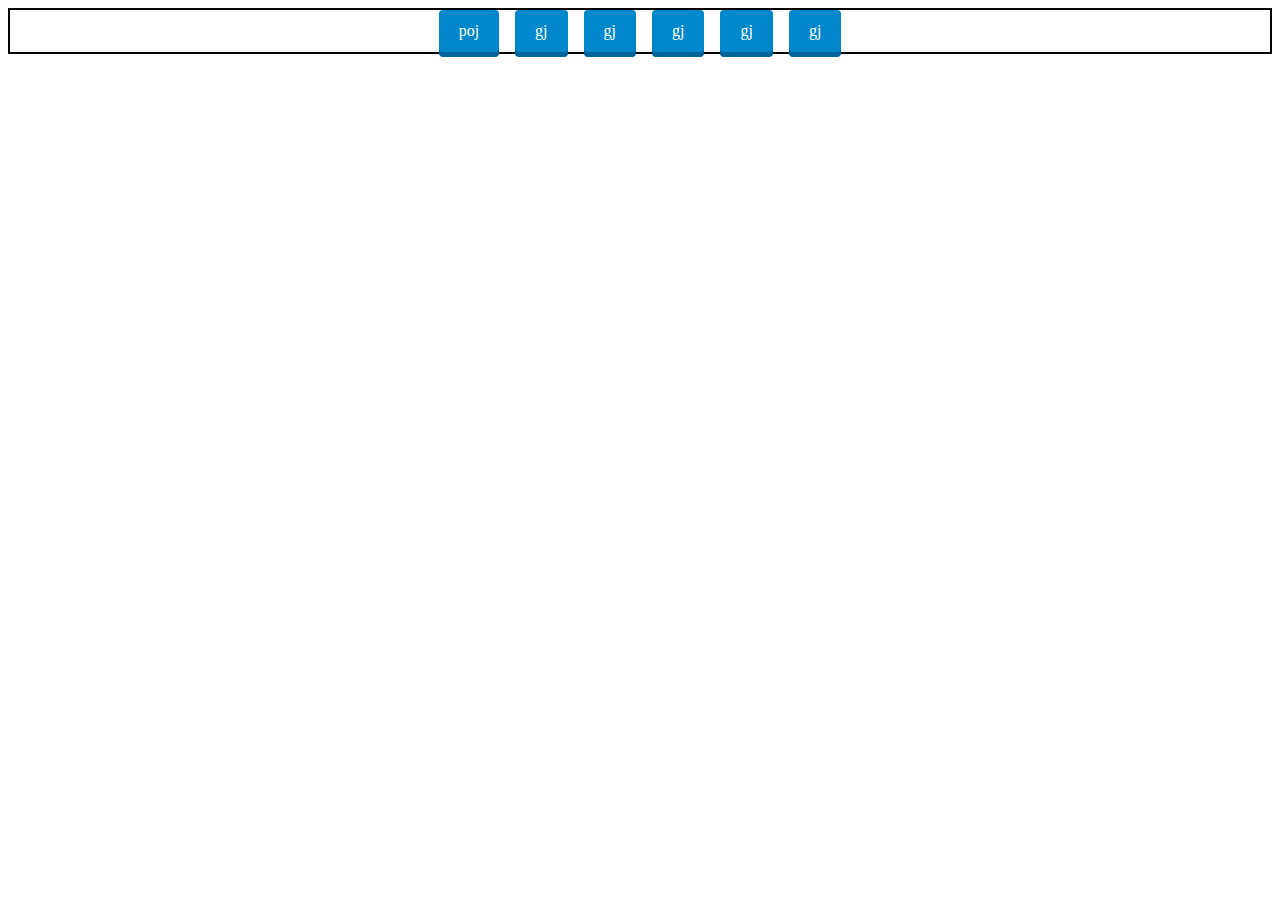
<file: index.html>
<!DOCTYPE html>
<html lang="en">
<head>
    <meta charset="UTF-8">
    <meta name="viewport" content="width=device-width, initial-scale=1.0">
    <title>Document</title>
    <style>

        .container {
            max-height: 800px;
            min-width: 400px;
            margin-inline: auto;    
            display: flex;
            align-items: center;
            gap: 1rem;
            border: 2px solid black;
            justify-content: center;
            flex-flow: row wrap;
        }

        .box {
            display: flex;
            justify-content: center;

        }

        button {
                border: 0;
                background: #0087cc;
                border-radius: 4px;
                box-shadow: 0 5px 0 #006599;
                color: #fff;
                cursor: pointer;
                font: inherit;
                margin: 0;
                outline: 0;
                padding: 12px 20px;
                transition: all .1s linear;
                }
                button:active {
                box-shadow: 0 2px 0 #006599;
                transform: translateY(3px);
            }
    </style>
</head>
<body>
    
    <div class="container">
        <div class="box"> <button>poj</button></div>
        <div class="box"> <button>gj</button></div>
        <div class="box"> <button>gj</button></div>
        <div class="box"> <button>gj</button></div>
        <div class="box"> <button>gj</button></div>
        <div class="box"> <button>gj</button></div>
    </div>
</body>
</html>
</file>
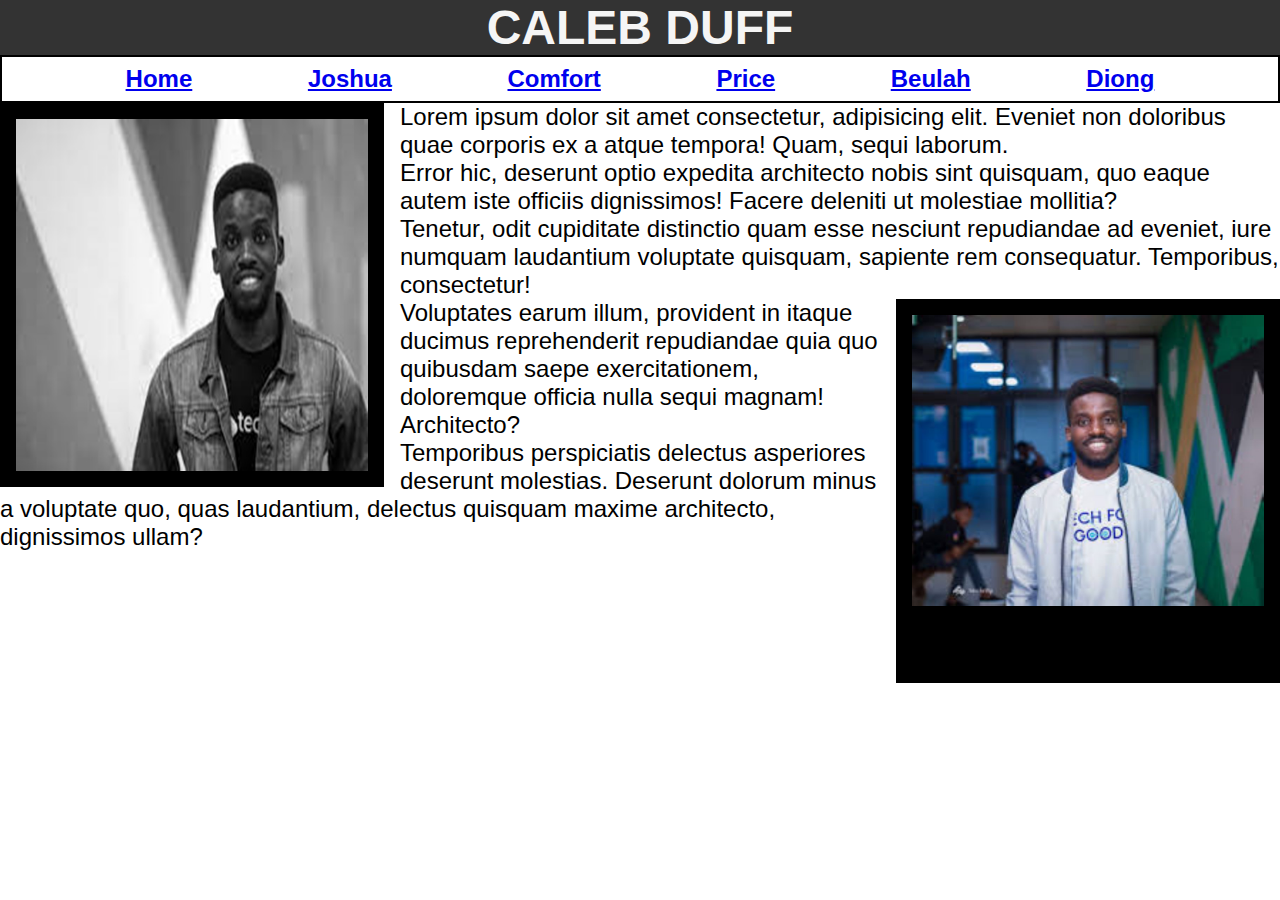
<file: caleb.html>
<!DOCTYPE html>
<html lang="en">
<head>
    <meta charset="UTF-8">
    <meta name="viewport" content="width=device-width, initial-scale=1.0">
    <title>Floar</title>
    <link rel="stylesheet" href="column.css">
    <style>
* {
    margin: 0;
    padding: 0;
    box-sizing: border-box;
}

body {
    font: 1.5rem "Nunito", sans-serif;
    
}
header,
    footer {
    position: sticky;
    background-color: #333;
    color: whitesmoke;
    text-align: center;
}

header {
    top: 0;
}

nav a, 
nav:visted {
    color: #000;
}

nav a:hover, nav a:focus {
    color: hsla(0,0%, 20%, 0.6);
}
nav {
    background-color: #fff;
    padding: 0.5rem;
    border: 2px solid #000;
    font-weight: bolder;
    display: flex;
    justify-content: space-evenly;
}

.block {
    width: 30vw;
    height: 30vw;
    background-color: #000;
    color: whitesmoke;
    padding: 1rem;

}

.left {
    float: left;
    margin-right: 1rem;
}

.right {
    float: right;
    margin-left: 1rem;
}

.clear {
    clear: both;
}

main {
    padding-top: 1;
}

section {
 background-color: bisque;
 border: 1px solid #333;
 padding: 1rem;   
 display: flow-root;
 /* overflow: auto; old method*/
}
    </style>
    
</head>
<body>
    
    <header>
        <h1>CALEB DUFF</h1>
        <nav>
            <a href="PROFILE.html">Home</a>
        <a href="/PROFILE.html#profile4">Joshua</a>
        <a href="/PROFILE.html#profile5">Comfort</a>
        <a href="/PROFILE.html#profile2">Price</a>
        <a href="/PROFILE.html#profile3">Beulah</a>
        <a href="/PROFILE.html#profile3">Diong</a>
        </nav>
    </header>
    
    <main>
    <div class="block left">
        <img src="Bro... Caleb.jpg" alt="fix" width="100%">
    </div>
    <p>Lorem ipsum dolor sit amet consectetur, adipisicing elit. Eveniet non doloribus quae corporis ex a atque tempora! Quam, sequi laborum.</p>


     <p>Error hic, deserunt optio expedita architecto nobis sint quisquam, quo eaque autem iste officiis dignissimos! Facere deleniti ut molestiae mollitia?</p>
    <p>Tenetur, odit cupiditate distinctio quam esse nesciunt repudiandae ad eveniet, iure numquam laudantium voluptate quisquam, sapiente rem consequatur. Temporibus, consectetur!</p>
     <div class="block right">
        <img src="profile1.jpg" alt="fix" width="100%">
     </div>
    <p>Voluptates earum illum, provident in itaque ducimus reprehenderit repudiandae quia quo quibusdam saepe exercitationem, doloremque officia nulla sequi magnam! Architecto?</p>
    <p>Temporibus perspiciatis delectus asperiores deserunt molestias. Deserunt dolorum minus a voluptate quo, quas laudantium, delectus quisquam maxime architecto, dignissimos ullam?</p>
</main>
</body>
</html>
</file>
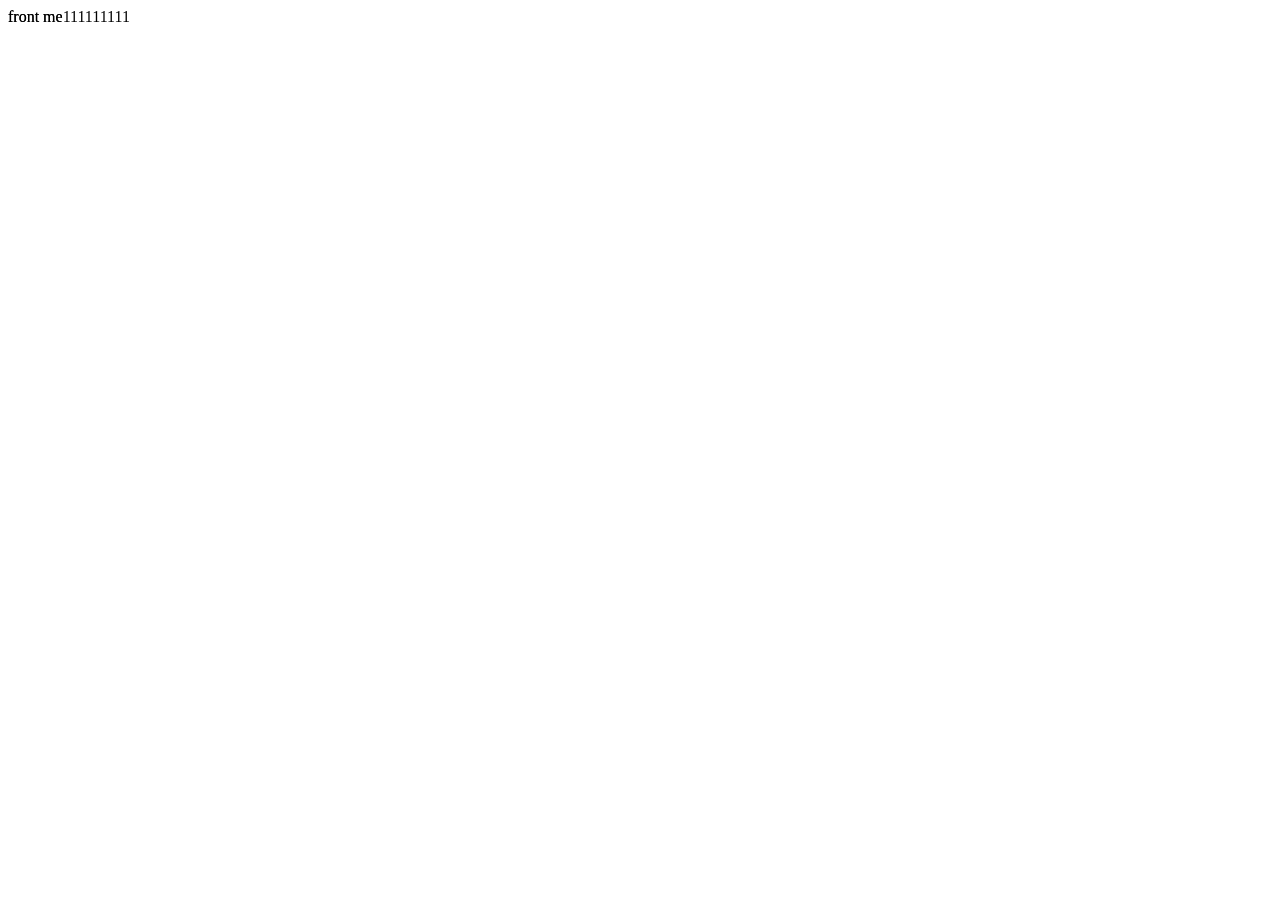
<file: Card.html>
<!DOCTYPE html>
<html lang="en">
<head>
    <meta charset="UTF-8">
    <meta name="viewport" content="width=device-width, initial-scale=1.0">
    <title>Document</title>
    <style>
        .card-container {
    height: 150px;
    perspective: 600;
    position: relative;
    width: 150px;
  }
  .card {
    height: 100%;
    position: absolute;
    transform-style: preserve-3d;
    transition: all 1s ease-in-out;
    width: 100%;
  }
  .card:hover {
    transform: rotateY(180deg);
  }
  .card .side {
    backface-visibility: hidden;
    height: 100%;
    position: absolute;
    width: 100%;
  }
  .card .back {
    transform: rotateY(180deg);
  }
    </style>
</head>
<body>
    

 <div class="card-container">
    <div class="card">
      <div class="side">front me</div>
      <div class="side back">movepabkg</div>

      <div class="side">front me111111111</div>
      <div class="side back">movepabkg</div>
    </div>
  </div>
         
</body>
</html>
</file>
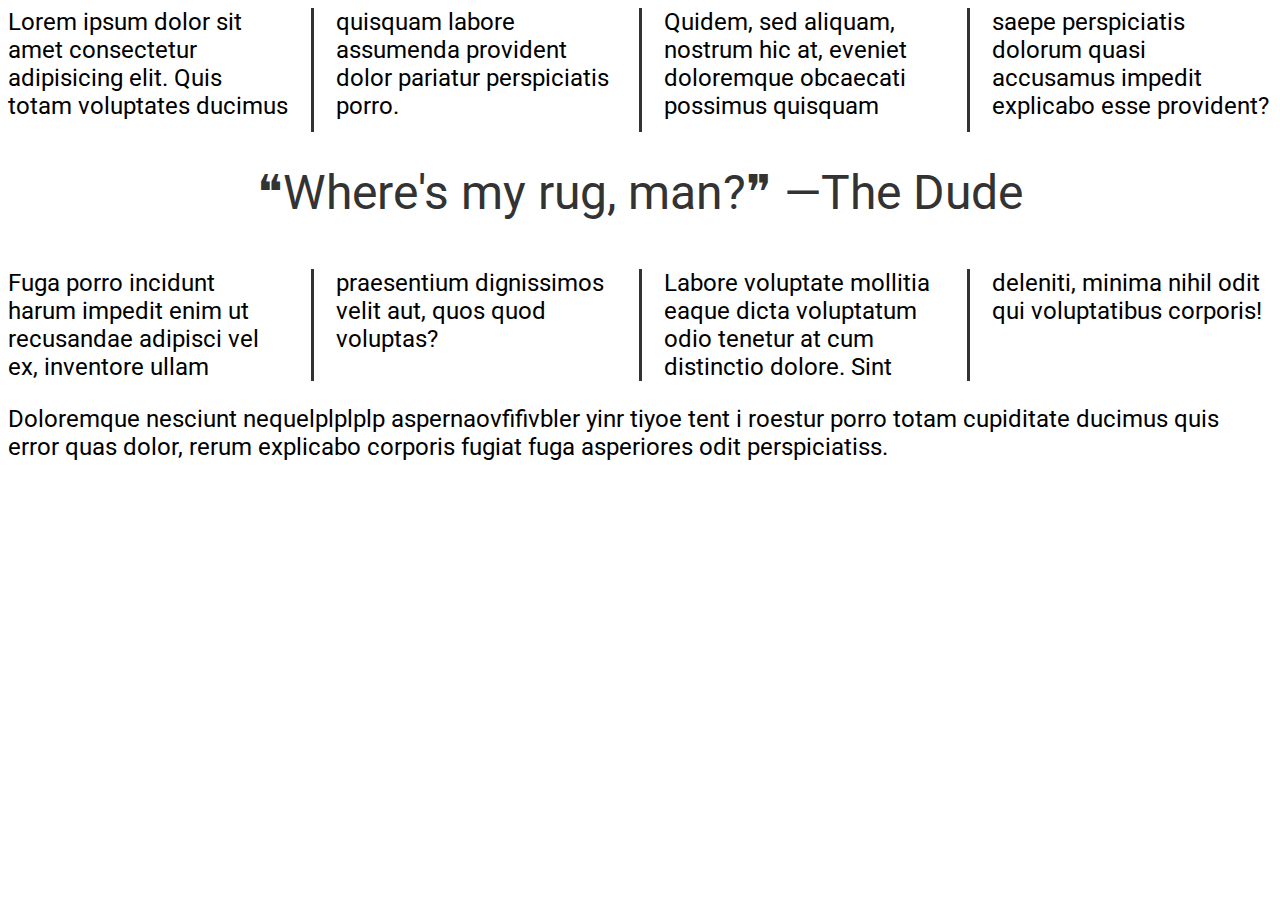
<file: column.html>
<!DOCTYPE html>
<html lang="en">
<head>
    <meta charset="UTF-8">
    <meta name="viewport" content="width=device-width, initial-scale=1.0">
    <title>Document</title>
    <link rel="stylesheet" href="column.css">
</head>
<body>
    
    <section class="columns">
        <p>Lorem ipsum dolor sit amet consectetur adipisicing elit. Quis totam voluptates ducimus quisquam labore assumenda provident dolor pariatur perspiciatis porro.</p>
        <p>Quidem, sed aliquam, nostrum hic at, eveniet doloremque obcaecati possimus quisquam saepe perspiciatis dolorum quasi accusamus impedit explicabo esse provident?</p>
        <!-- <h2>Next Topic</h2> -->
         <p class="quote">&#10077;Where's my rug, man?&#10078; <span class="nowrap">&#8212;The Dude </span></p>
        <p>Fuga porro incidunt harum impedit enim ut recusandae adipisci vel ex, inventore ullam praesentium dignissimos velit aut, quos quod voluptas?</p>
        <p>Labore voluptate mollitia eaque dicta voluptatum odio tenetur at cum distinctio dolore. Sint deleniti, minima nihil odit qui voluptatibus corporis!</p>
    </section>
    <p>Doloremque nesciunt nequelplplplp aspernaovfifivbler yinr tiyoe tent i roestur porro totam cupiditate ducimus quis error quas dolor, rerum explicabo corporis fugiat fuga asperiores odit perspiciatiss.</p>

</body>
</html>
</file>
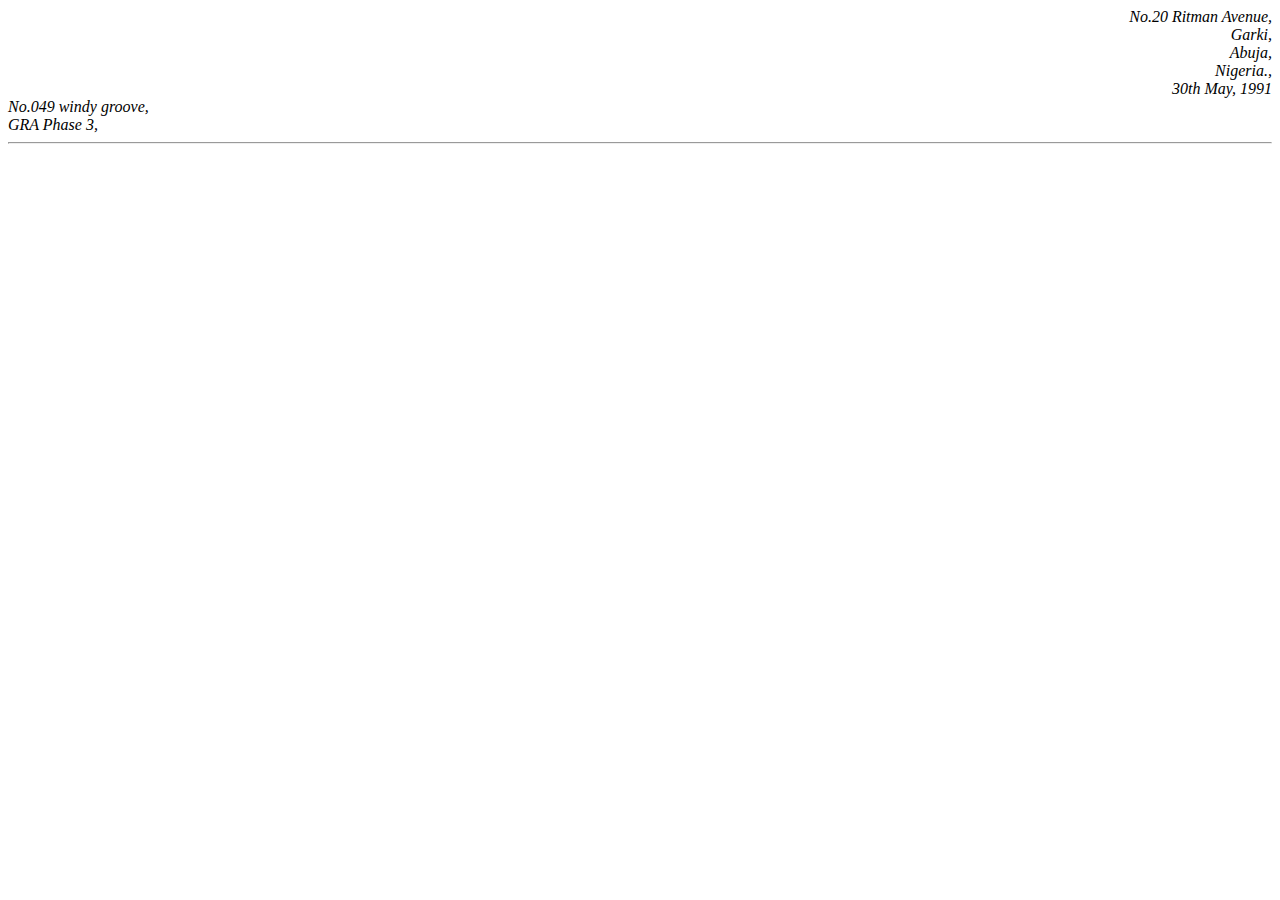
<file: file.html>
<!DOCTYPE html>
<html lang="en">
<head>
    <meta charset="UTF-8">
    <meta http-equiv="X-UA-Compatible" content="IE=edge">
    <meta name="viewport" content="width=device-width, initial-scale=1.0">
    <title>Document</title>
</head>
<body>
        <address align="right"> No.20 Ritman Avenue,<br> Garki,<br> Abuja,<br> Nigeria.,<br> 30th May, 1991<br></address>
        <address align="left"> No.049 windy groove,<br> GRA Phase 3,<br> </address>
             <hr>
             <marquee behavior="" direction=""></marquee>

</body>
</html>
</file>
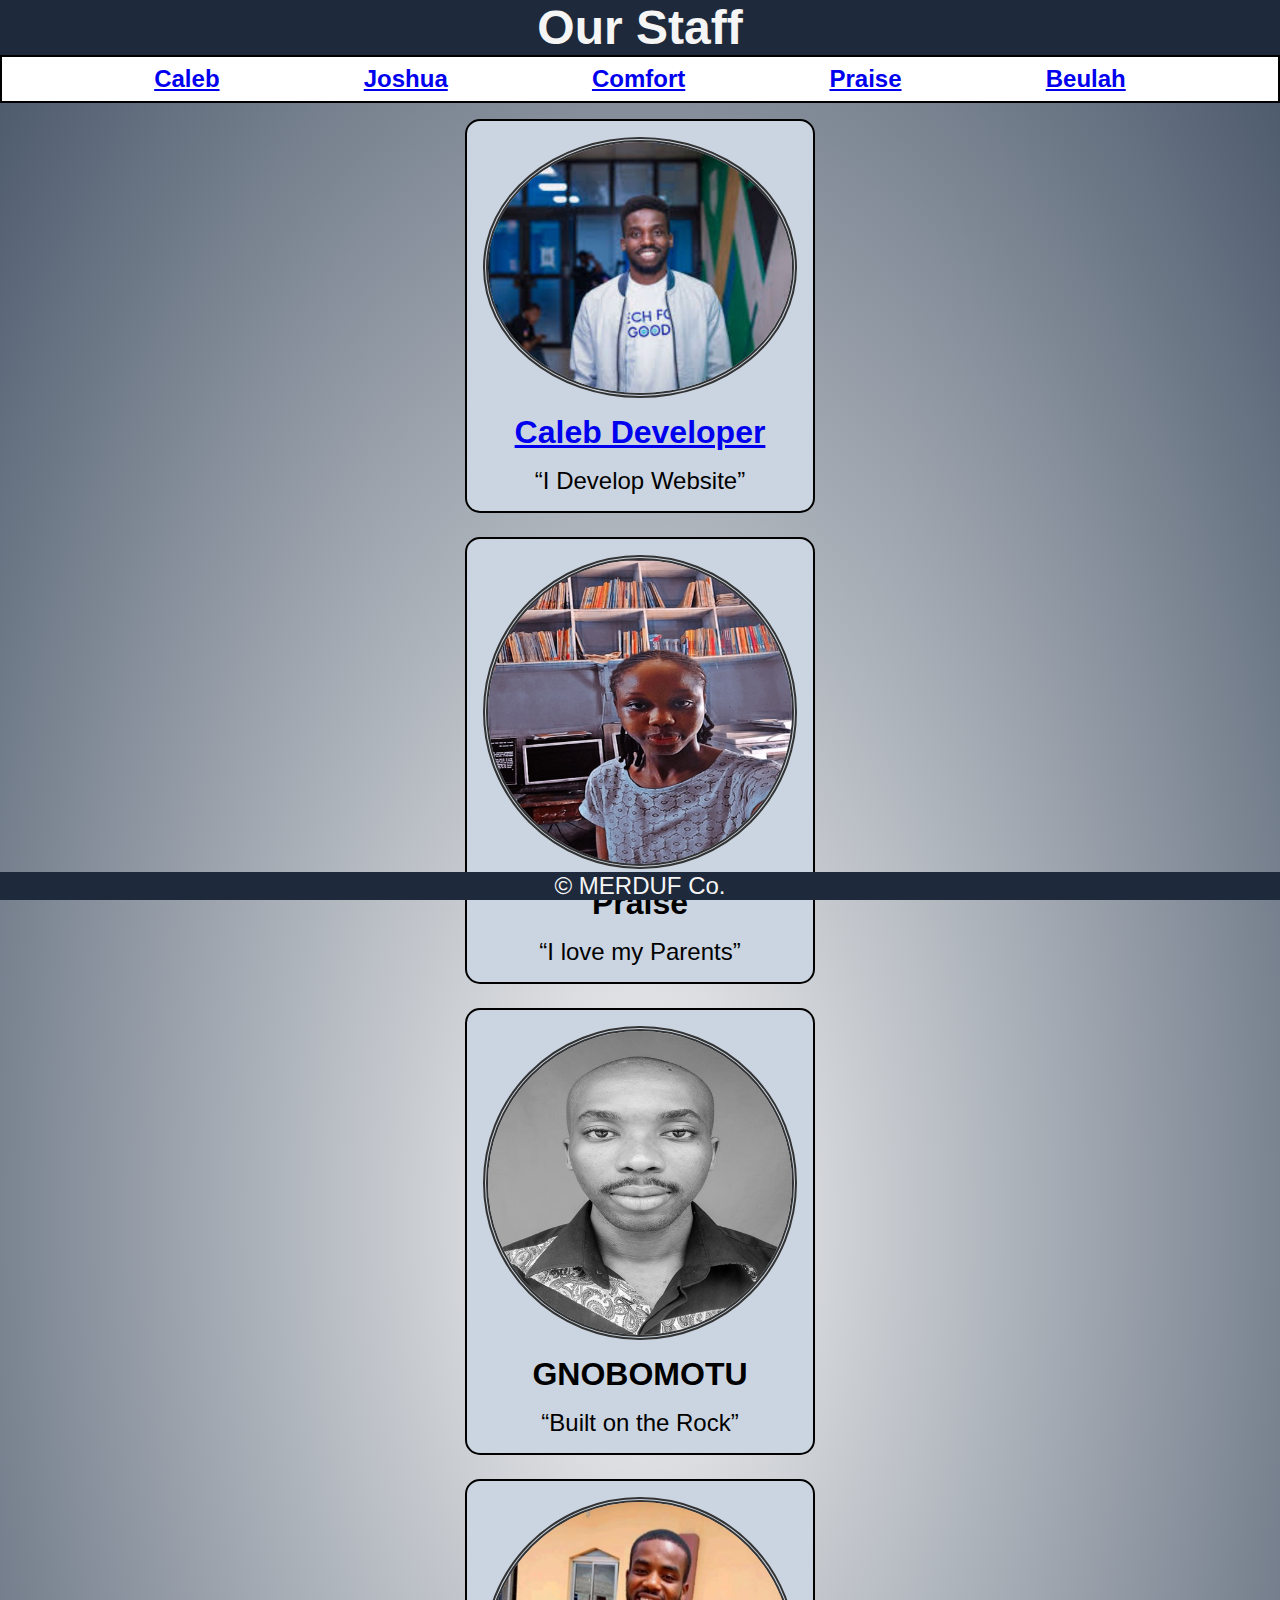
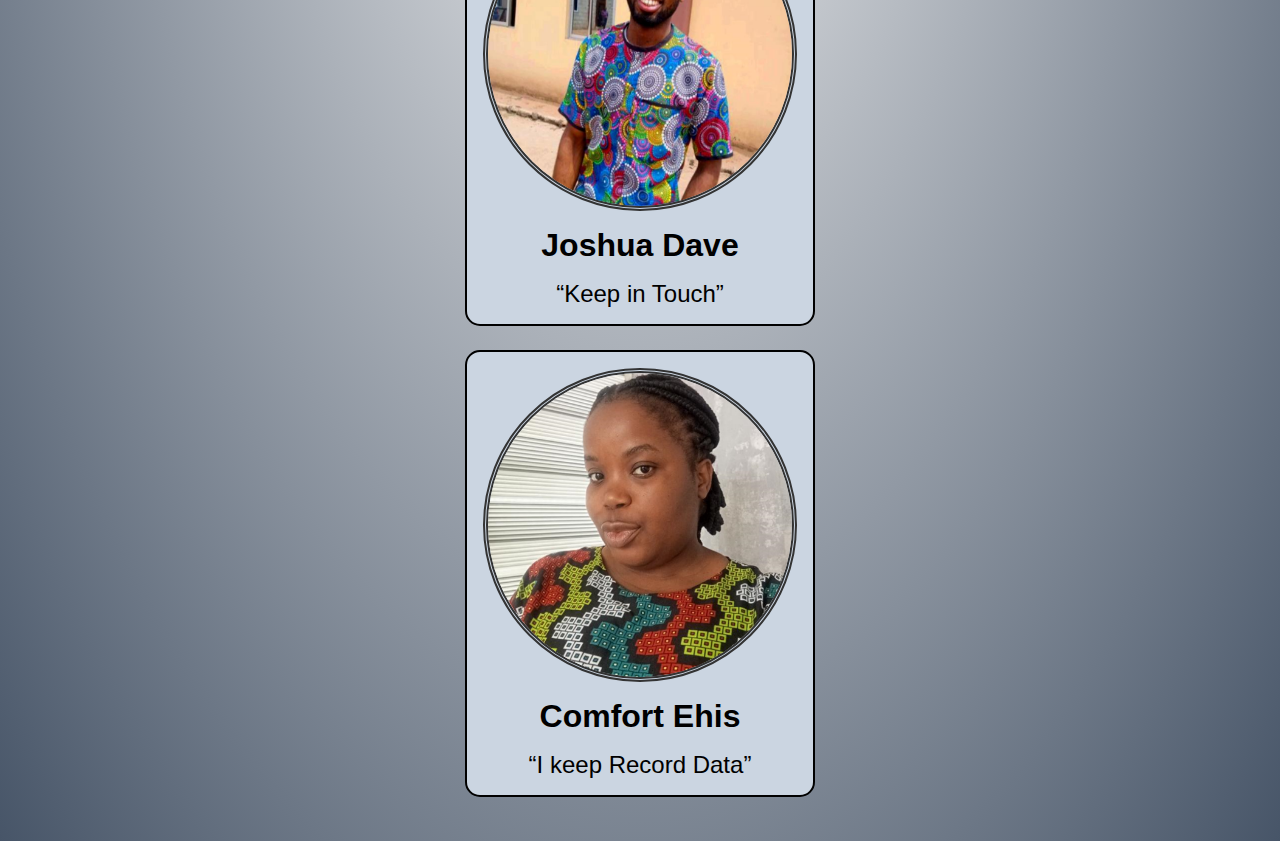
<file: PROFILE.html>
<!DOCTYPE html>
<html lang="en">
<head>
    <meta charset="UTF-8">
    <meta name="viewport" content="width=device-width, initial-scale=1.0">
    <title>Document</title>
    <link rel="stylesheet" href="pro.css">
</head>
<body>
    
    <header>
        <h1>Our Staff</h1>
        <nav>
            <a href="#profile1">Caleb</a>
        <a href="#profile4">Joshua</a>
        <a href="#profile5">Comfort</a>
        <a href="#profile2">Praise</a>
        <a href="#profile3">Beulah</a>
        </nav>
    </header>

    <main>
        <article id="profile1" class="card">
        <figure>
            <img src="profile1.jpg" alt="Caleb Developer" title="Hey!! Am the The Last Good Man😁😁" height="500" width="500">
            <figcaption><a href="caleb.html">Caleb Developer</a></figcaption>
        </figure>
        <p><q>I Develop Website</q></p>
    </article>

        <article id="profile2" class="card">
        <figure>
            <img src="profile2.jpg" alt="Praise" title="Get the Pointer of me😠😠😠" height="500" width="500">
            <figcaption>Praise</figcaption>
        </figure>
        <p><q>I love my Parents</q></p>
</article>

        <article id="profile3" class="card">
        <figure>
            <img src="profile3.jpg"  title="What do you see on my Head 👇👇" alt="GNOBOMOTU" height="500" width="500">
            <figcaption>GNOBOMOTU</figcaption>
        </figure>
        <p><q>Built on the Rock</q></p>
    </article>

        <article id="profile4" class="card">
        <figure>
            <img src="profile4.png" title="Come and Hear the Gospel📖📖📖" alt="Joshua" height="500" width="500">
            <figcaption>Joshua Dave</figcaption>
        </figure>
        <p><q>Keep in Touch</q></p>
    </article>

        <article id="profile5" class="card">
        <figure>
            <img src="profile5.png" alt="Comfort Ehis" height="500" width="500">
            <figcaption>Comfort Ehis</figcaption>
        </figure>
        <p><q>I keep Record Data</q></p>
    </article>

       <!--  <article id="profile" class="card">
        <figure>
            <img src="profile3.png" alt="Comfort Ehis" height="500" width="500">
            <figcaption>Comfort Ehis</figcaption>
        </figure>
        <p><q>I keep Record Data</q></p>
    </article> -->

    </main>

    <footer>
        <p>&copy; MERDUF Co.</p>
    </footer>
</body>
</html>
</file>
<file: column.css>
@import url('https://fonts.googleapis.com/css2?family=Edu+AU+VIC+WA+NT+Dots:wght@400..700&family=Roboto:ital,wght@0,100;0,300;0,400;0,500;0,700;0,900;1,100;1,300;1,400;1,500;1,700;1,900&display=swap');

 body {
    font-family: "Roboto", sans-serif;
    font-size: 1.5rem;
 }

 .columns {
    column-count: 4;
    column-width: 250px;
    column-rule: 3px solid #333;
    column-gap: 3rem;
 }

 .columns p {
    margin-top: 0;
 }

 .columns h2 {
    margin-top: 0;
    background-color: #333;
    color: white;
    padding: 1rem;
    break-inside: avoid;
    /* break-before: column; */
 }

 .columns .quote {
    margin-top: 2rem;
    font-size: 3rem;
    text-align: center;
    color: #333;
    column-span: all;
 }

 .nowrap {
    white-space: nowrap;
 }
</file>
<file: pro.css>
* {
    margin: 0;
    padding: 0;
    box-sizing: border-box;
}

img {
    display: block;
    max-width: 100%;
    height: auto;
}

html {
    scroll-behavior: smooth;
}

body {
    font: 1.5rem "Nunito", sans-serif;
    min-height: 100vh;

    background-color: #475568;
    background-image: radial-gradient(whitesmoke, #475568);
    display: flex;
    flex-direction: column;
}



.nowrap {
    white-space: nowrap;
}

header,
footer {
    position: sticky;
    background-color: #1e293b;
    color: whitesmoke;
    text-align: center;
}

header {
    top: 0;
}

nav a, 
nav:visted {
    color: #000;
}

nav a:hover, nav a:focus {
    color: hsla(0,0%, 20%, 0.6);
}
nav {
    background-color: #fff;
    padding: 0.5rem;
    border: 2px solid #000;
    font-weight: bolder;
    display: flex;
    justify-content: space-evenly;
}

main {
    flex-grow: 1;
    display: flex;
    flex-direction: column;
    align-items: center;
    gap: 1.5rem;
    padding: 1rem;
}

.card {
    scroll-margin-top: 8rem;
    width: min(100%, 350px);
    background-color: #cbd5e1;
    border: 2px solid #000;
    border-radius: 15px;
    padding: 1rem;
    display: flex;
    flex-direction: column;
    align-items: center;
}
.card figure {
    display: flex;
    flex-flow: column nowrap;
}

.card img {
    border: 5px double #333;
    border-radius: 50%;
}

.card figcaption{
    font-weight: bolder;
    font-size: 2rem;
    margin: 1rem;
    text-align: center;
}

footer {
    bottom: 0;
}


@media  screen and (min-width: 576 ) {
    
}
</file>
